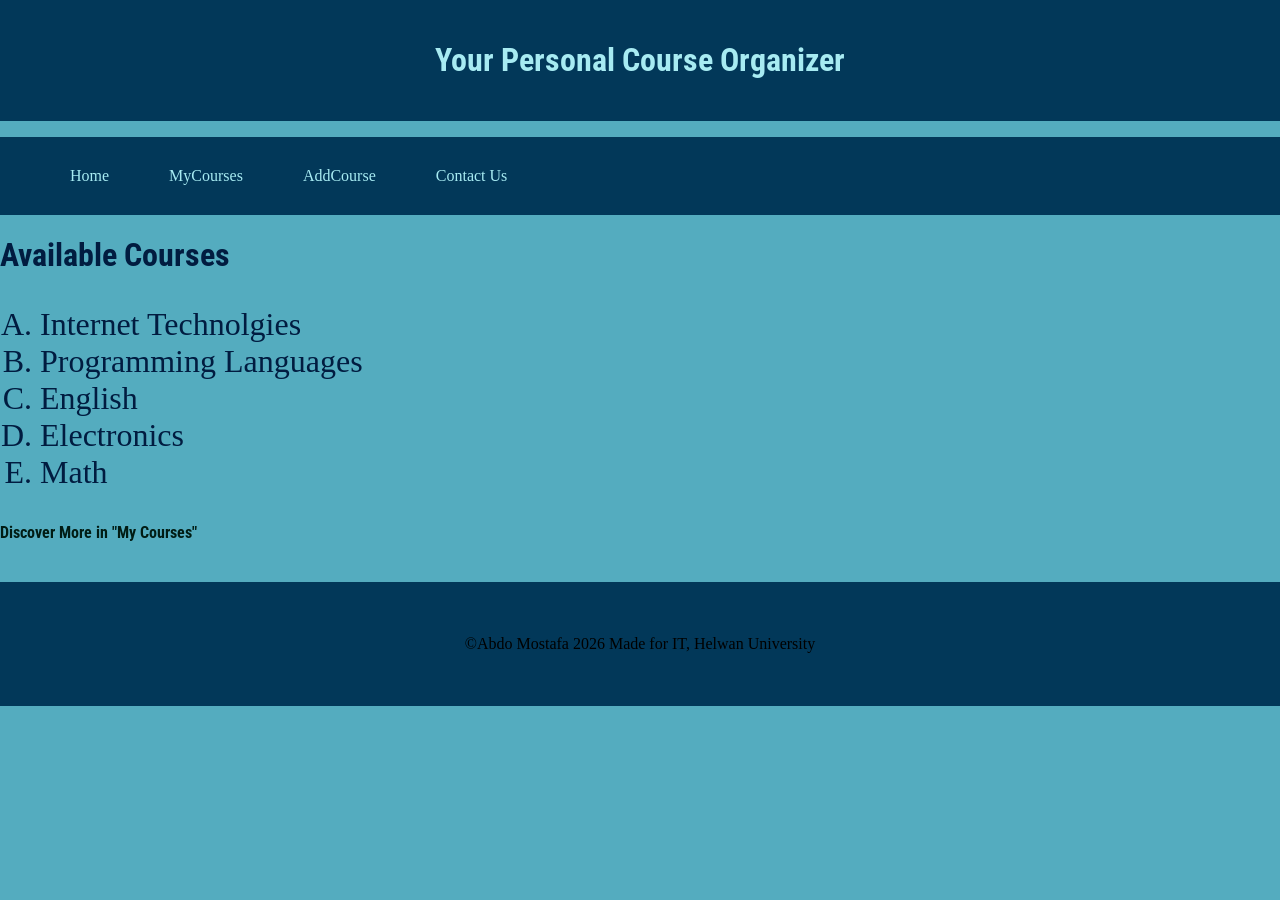
<file: index.html>
<!DOCTYPE html>

<html>

<head>
  <title>
    Personal Course Organizer
  </title>
  <meta name="viewport" content="width=device-width, initial-scale=1.0">
  <link rel="Stylesheet" href="Style.css">
  <link href="https://fonts.googleapis.com/css2?family=Roboto+Condensed:ital,wght@0,100..900;1,100..900&display=swap" rel="stylesheet">
</head>
<body>
    <!--This is a website test-->
<header>

<h1>Your Personal Course Organizer</h1>
 
</header>
 
<nav class="Navbar">

   <ul>
<li><a href="index.html" target="_self">
    Home
 </a></li>



 <li><a href="MyCourses.html" target="_self">
    MyCourses
 </a></li>
  
 

 <li><a href="AddCourse.html" target="_self">
    AddCourse
 </a></li>

 
 <li><a href="ContactUs.html" target="_self">
    Contact Us
 </a></li>
 
 </ul>

 </nav>

<main>

    <h1 id="Keep">Available Courses</h1>

<div id="List">

<ol type="A">

<li>Internet Technolgies</li>
<li>Programming Languages</li>
<li>English</li>
<li>Electronics</li>
<li>Math</li>

</ol>

</div>
 

<h4>Discover More in "My Courses"</h4>

</main>

<br>

<footer>

<p id="Footer">©Abdo Mostafa        2026 Made for IT, Helwan University </p>


</footer>

</body>

</html>
</file>
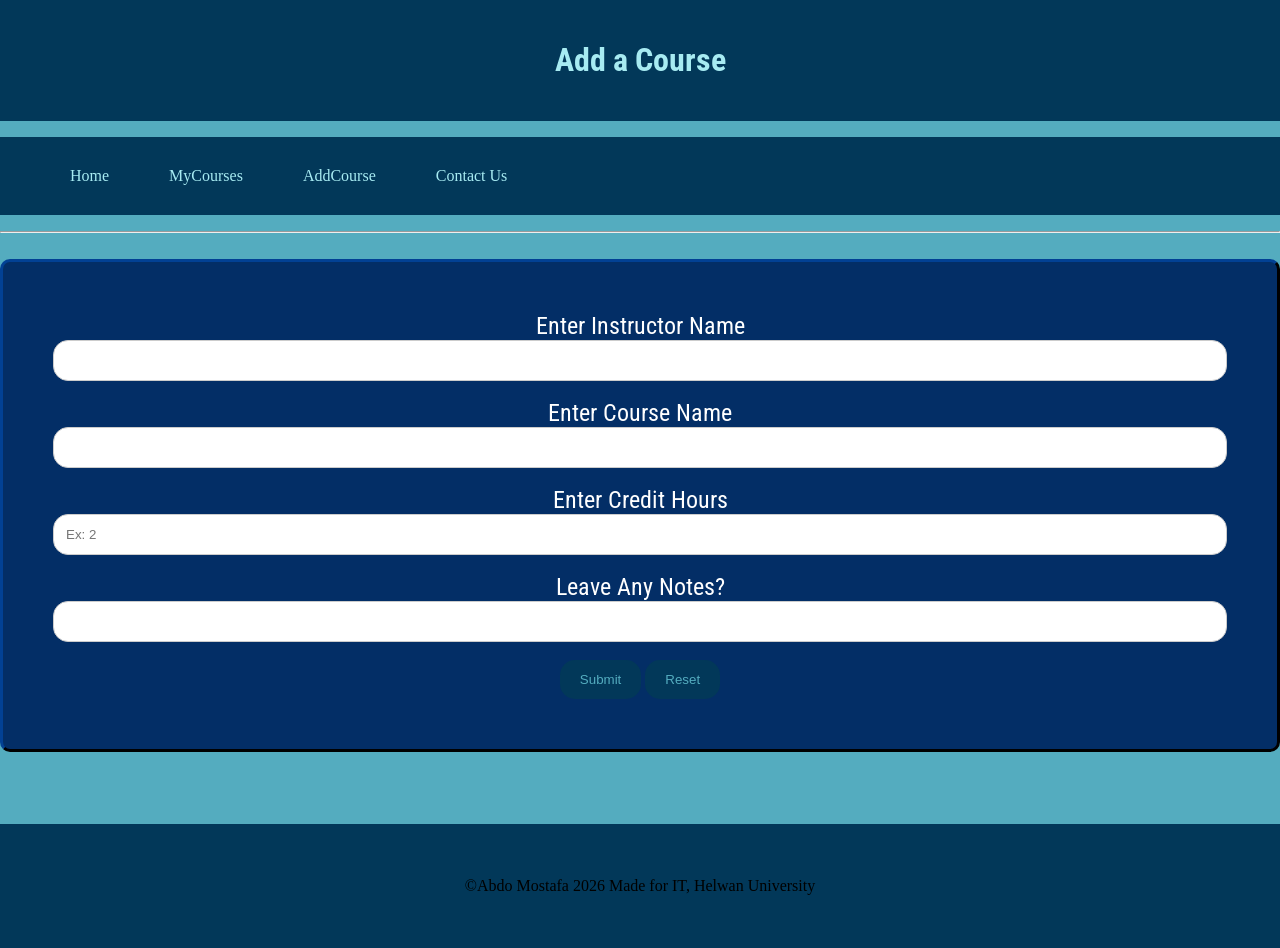
<file: AddCourse.html>
<!DOCTYPE html>

<html>

<head>
    <title>Add Course</title>
    <meta name="viewport" content="width=device-width, initial-scale=1.0">
      <link rel="Stylesheet" href="Style.css">
<link href="https://fonts.googleapis.com/css2?family=Roboto+Condensed:ital,wght@0,100..900;1,100..900&display=swap" rel="stylesheet">
</head>

<body>

<header>
<h1>Add a Course</h1>

</header>

<nav class="Navbar">
   <ul>
<li><a href="index.html" target="_self">
    Home
 </a></li>



 <li><a href="MyCourses.html" target="_self">
    MyCourses
 </a></li>
  
 

 <li><a href="AddCourse.html" target="_self">
    AddCourse
 </a></li>

 
 <li><a href="ContactUs.html" target="_self">
    Contact Us
 </a></li>
 
 </ul>

 </nav>
 

 <hr>
 <br>
 
 <main>
<div class="Forms">
<form>

 <label for="Iname" id="L1">Enter Instructor Name</label>
 <br>
 <input type="text" id="Iname" required>
 <br>
 <br>
 <label for="Cname" id="L1">Enter Course Name</label>
 <br>
 <input type="text" id="Cname" required>
 <br>
 <br>
 <label for="CHname" id="L1">Enter Credit Hours</label>
 <br>
 <input type="text" id="CHname" placeholder="Ex: 2" required>
 <br>
 <br>
 <label for="N" id="L1">Leave Any Notes?</label>
 <br>
 <input type="text" id="N">
 <br>
 <br>
 <div id="SubmitReset">
 <input type="submit">
      
 <input type="reset">

 

</form>
</div>
 </main>

 
<br>
<br>
<br>
<br>
<footer>

<p id="Footer">©Abdo Mostafa        2026 Made for IT, Helwan University </p>


</footer>



</body>




</html>
</file>
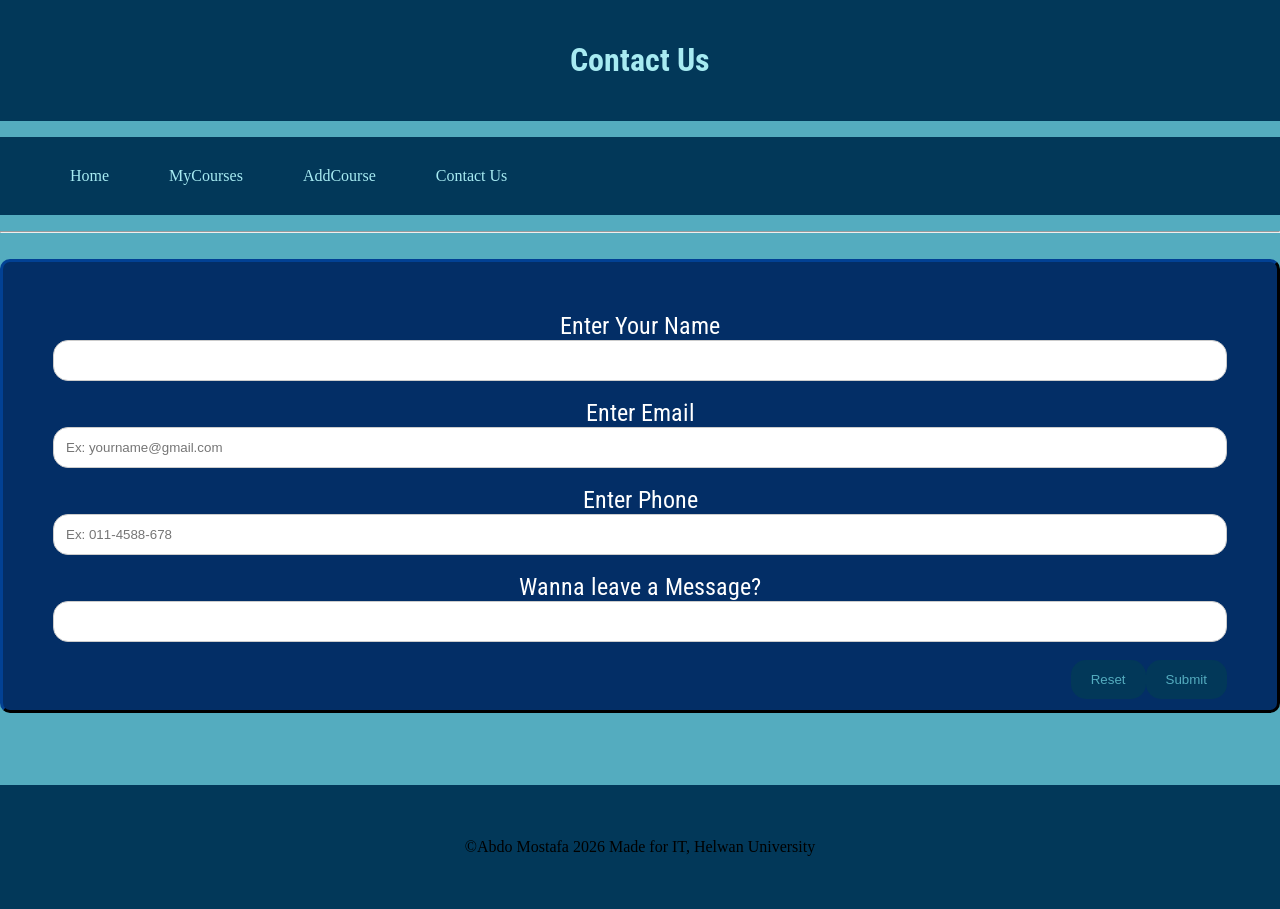
<file: ContactUs.html>
<!DOCTYPE html>

<html>

<head>
<title>Contact Us</title>
<meta name="viewport" content="width=device-width, initial-scale=1.0">
<link rel="Stylesheet" href="Style.css">
<link href="https://fonts.googleapis.com/css2?family=Roboto+Condensed:ital,wght@0,100..900;1,100..900&display=swap" rel="stylesheet">
</head>

<body>


<header>
<h1>Contact Us</h1>

</header>

<nav class="Navbar">
   <ul>
<li><a href="index.html" target="_self">
    Home
 </a></li>



 <li><a href="MyCourses.html" target="_self">
    MyCourses
 </a></li>
  
 

 <li><a href="AddCourse.html" target="_self">
    AddCourse
 </a></li>

 
 <li><a href="ContactUs.html" target="_self">
    Contact Us
 </a></li>
 
 </ul>

 </nav>
 
 <hr>
 <br>

 <main>

<div class="Forms">
<form>

 <label for="Name" id="L1">Enter Your Name</label>
 <br>
 <input type="text" id="Name" required>
 <br>
 <br>
 <label for="Email" id="L1">Enter Email</label>
 <br>
 <input type="email" id="Email" placeholder="Ex: yourname@gmail.com" required>
 <br>
 <br>
 <label for="PhoneNum" id="L1">Enter Phone</label>
 <br>
 <input type="tel" id="PhoneNum" placeholder="Ex: 011-4588-678" required>
 <br>
 <br>
 <label for="Message" id="L1">Wanna leave a Message?</label>
 <br>
 <input type="text" id="Message">
 <br>
 <br>
 <input type="submit">
      
 <input type="reset">


</form>
</div>
</main>
<br>
<br>
<br>
<br>
<footer>

<p id="Footer">©Abdo Mostafa        2026 Made for IT, Helwan University </p>


</footer>



</body>


</html>
</file>
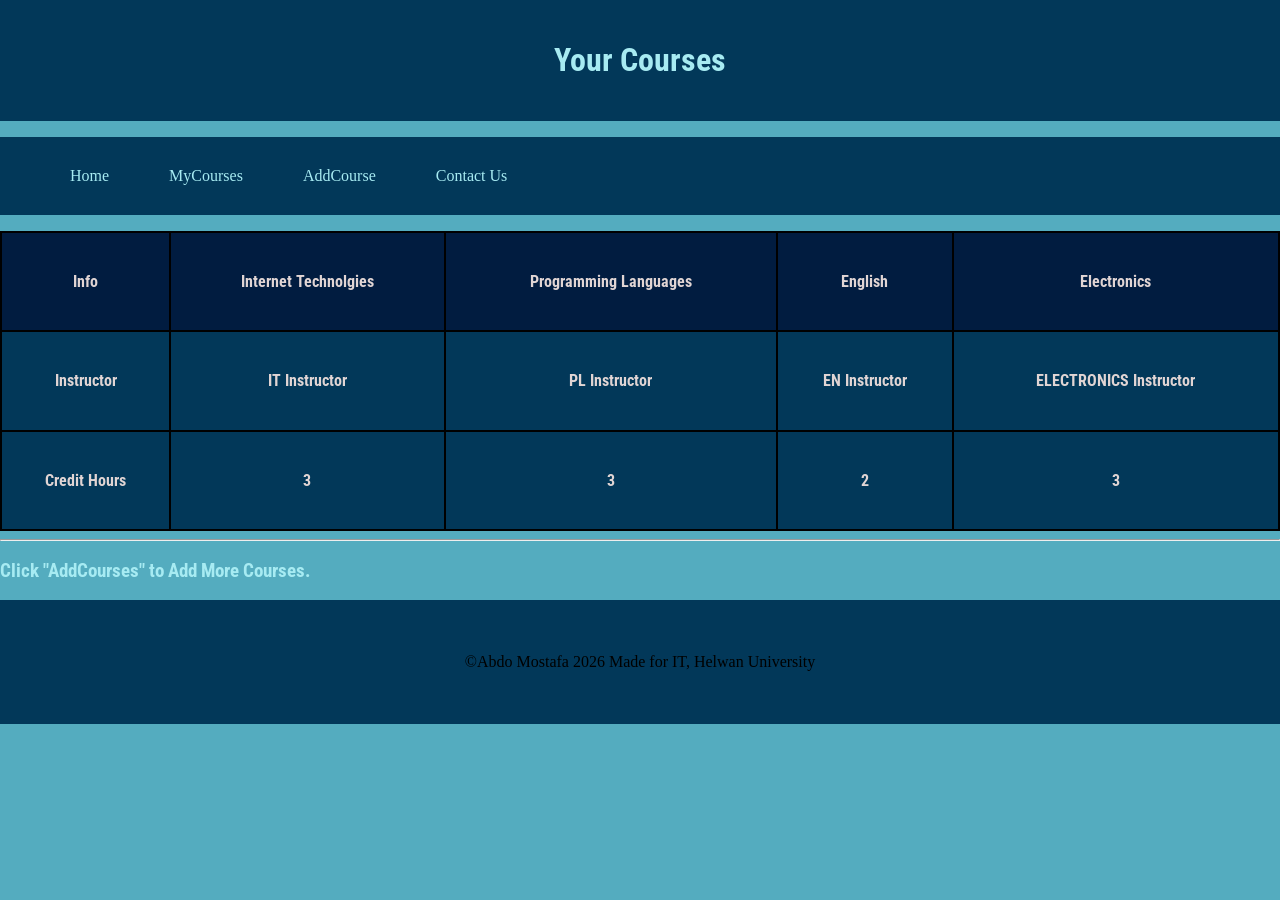
<file: MyCourses.html>
<!DOCTYPE html>

<html>

<head>
    <title>My Courses</title>
    <meta name="viewport" content="width=device-width, initial-scale=1.0">
      <link rel="Stylesheet" href="Style.css">
      <link href="https://fonts.googleapis.com/css2?family=Roboto+Condensed:ital,wght@0,100..900;1,100..900&display=swap" rel="stylesheet">

</head>
<body>

<header>
<h1>Your Courses</h1>

</header>

<nav class="Navbar">
   <ul>
<li><a href="index.html" target="_self">
    Home
 </a></li>



 <li><a href="MyCourses.html" target="_self">
    MyCourses
 </a></li>
  
 

 <li><a href="AddCourse.html" target="_self">
    AddCourse
 </a></li>

 
 <li><a href="ContactUs.html" target="_self">
    Contact Us
 </a></li>
 
 </ul>

 </nav>

<main>

<div class="RES">
<table id="table">
<tr bgcolor="#011C40">

<th>Info</th>
<th>Internet Technolgies</th>
<th>Programming Languages</th>
<th>English</th>
<th>Electronics</th>
<th>Math</th>

</tr>
<tr bgcolor="#023859">

<th>Instructor</th>
<th>IT Instructor</th>
<th>PL Instructor</th>
<th>EN Instructor</th>
<th>ELECTRONICS Instructor</th>
<th>MATH Instructor</th>
</tr>
<tr bgcolor="#023859">

<th>Credit Hours</th>
<th>3</th>
<th>3</th>
<th>2</th>
<th>3</th>
<th>2</th>



</tr>

</table>
</div>
<hr>
<h3>Click "AddCourses" to Add More Courses.</h3>

</main>

<footer>

<p id="Footer">©Abdo Mostafa        2026 Made for IT, Helwan University </p>


</footer>



</body>

</html>
</file>
<file: Style.css>
body{

    background-color: #54ACBF;
    background-repeat:no-repeat;
    background-attachment: fixed;
    margin: 0px;
    margin-top: 0px;
    

}

h1{


    color: #A7EBF2;
    font-family: "Roboto Condensed" ,"consolas" ,sans-serif; 
    padding: 0px;
    text-align: center;
    
}

h2{


    color: #A7EBF2;
    font-family: "Roboto Condensed" ,"consolas" ,sans-serif; 
    text-align:center;
}

h3{


    color: #A7EBF2;
    font-family: "Roboto Condensed" ,"consolas" ,sans-serif; 

}

h4{


    color: #011C14;
     font-family: "Roboto Condensed" ,"consolas" ,sans-serif;

}
#List{


font-size: xx-large;
color:#011C40;


}
#table{


 background-color: black;
 font-family: "Roboto Condensed" ,"consolas" ,sans-serif;
 color: #e1d5d4;
 width: 1500px;
 height: 300px;
 

}

.Navbar ul{



background-color: #023859;
list-style-type: none;
overflow:hidden;


}
.Navbar a{

color: #A7EBF2;
text-decoration: none;
display:block;
padding: 15px;
text-align:center;


}
.Navbar a:hover{

    background-color:#001f31 ;


}
.Navbar li{

  float:left;
  padding: 15px;
  

}
header{

background-color: #023859;
padding: 20px;


}
#Keep{

    color:#011C40;
    text-align: left;


}
.Navbar{


box-shadow: rgba(0, 0, 0);




}
#SubmitReset{


display: ruby;


}
footer{


background-color: #023859;
padding: 37px;
text-align: center;
margin:0px;


}
#L1{

    font-size: x-large;
    color: rgb(255, 255, 255);
    font-family: "Roboto Condensed" ,"consolas" ,sans-serif;


}
input[type=text]{


  width: 100%;
  padding: 12px;
  border: 1px solid #ccc;
  border-radius: 4px;
  box-sizing: border-box;
  resize: vertical;
  border-radius: 15px;
  outline:none;



}
input[type=email]{


  width: 100%;
  padding: 12px;
  border: 1px solid #ccc;
  border-radius: 4px;
  box-sizing: border-box;
  resize: vertical;
  border-radius: 15px;
  outline:none;



}
input[type=tel]{


  width: 100%;
  padding: 12px;
  border: 1px solid #ccc;
  border-radius: 4px;
  box-sizing: border-box;
  resize: vertical;
  border-radius: 15px;
  outline:none;



}
input[type=submit]{

  background-color: #023859;
  padding: 12px 20px;
  border: none;
  border-radius: 4px;
  cursor: pointer;
  float: right;
  border-radius: 15px;
  outline:none;
  color:#54ACBF;


}
input[type=reset]{

  color:#54ACBF;
  background-color: #023859;
  padding: 12px 20px;
  border: none;
  border-radius: 4px;
  cursor: pointer;
  float: right;
  border-radius: 15px;
  outline:none;



}
input[type=submit]:hover{



background-color:#011C40 ;




}
input[type=reset]:hover{



background-color:#011C40 ;




}
div.RES{


overflow-x: auto;


}
div.Forms{

    color: white;
    text-align: center;
    background-color: #032e66;
    border-radius: 10px ;
    padding: 50px;
    border-style: outset;
    border-color: #011C40;

}
</file>
